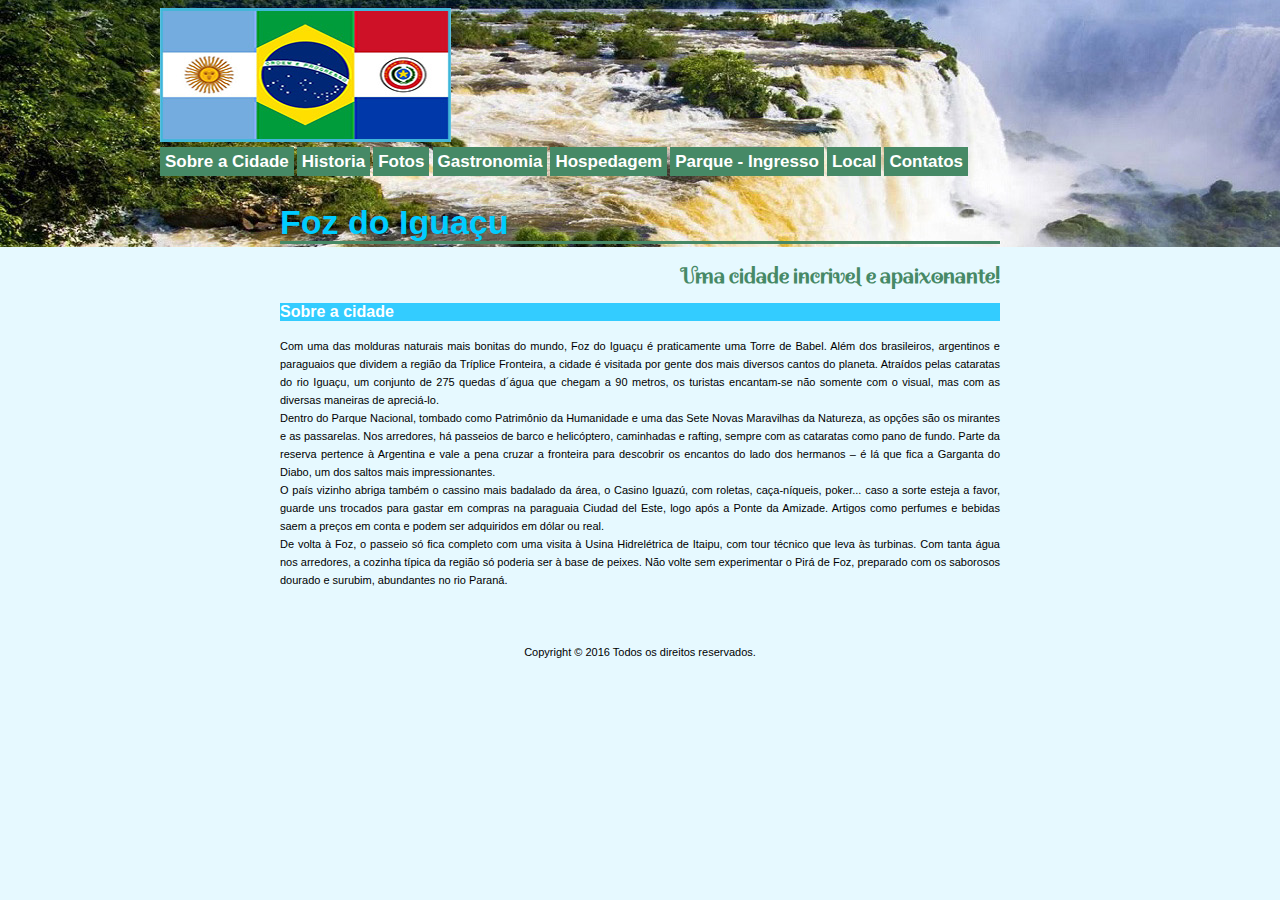
<file: index.html>
﻿<!DOCTYPE html PUBLIC "-//W3C//DTD XHTML 1.0 Strict//EN" "http://www.w3.org/TR/xhtml1/DTD/xhtml1-strict.dtd">
<html xmlns="http://www.w3.org/1999/xhtml">
<head>
<link rel="stylesheet" type="text/css" href="estilo_foz.css">
<meta http-equiv="Content-Type" content="text/html; charset=utf-8" />
<title>Foz do Iguaçu</title></head>

<body>
	<div id="estrutura">
		<header>
			<nav class="menu">
				<a href="index.html" target="_self">Sobre a Cidade</a> 
				<a href=" Historia.html" target="_self">Historia</a> 
				<a href="Fotos.html" target="_self">Fotos</a>
				<a href="Gastronomia.html" target="_self">Gastronomia</a>
				<a href="Hospedagem.html" target="_self">Hospedagem</a>
				<a href="ParqueIngressos.html" target="_self">Parque - Ingresso</a>
				<a href="Localizacao.html" target="_self">Local</a>
				<a href="Contatos.html" target="_self">Contatos</a>
			</nav>
		</header>

		<section class="inicio">
			<h1>Foz do Iguaçu</h1>
			<h2>Uma cidade incrivel e apaixonante!</h2>
			<h3>Sobre a cidade</h3>
			<p>Com uma das molduras naturais mais bonitas do mundo, Foz do Iguaçu é praticamente uma Torre de Babel. Além dos brasileiros, argentinos e paraguaios que dividem a região da Tríplice Fronteira, a cidade é visitada por gente dos mais diversos cantos do planeta. Atraídos pelas cataratas do rio Iguaçu, um conjunto de 275 quedas d´água que chegam a 90 metros, os turistas encantam-se não somente com o visual, mas com as diversas maneiras de apreciá-lo.</p>
			<p>Dentro do Parque Nacional, tombado como Patrimônio da Humanidade e uma das Sete Novas Maravilhas da Natureza, as opções são os mirantes e as passarelas. Nos arredores, há passeios de barco e helicóptero, caminhadas e rafting, sempre com as cataratas como pano de fundo. Parte da reserva pertence à Argentina e vale a pena cruzar a fronteira para descobrir os encantos do lado dos hermanos – é lá que fica a Garganta do Diabo, um dos saltos mais impressionantes.</p>
			<p>O país vizinho abriga também o cassino mais badalado da área, o Casino Iguazú, com roletas, caça-níqueis, poker... caso a sorte esteja a favor, guarde uns trocados para gastar em compras na paraguaia Ciudad del Este, logo após a Ponte da Amizade. Artigos como perfumes e bebidas saem a preços em conta e podem ser adquiridos em dólar ou real. </p>
			<p>De volta à Foz, o passeio só fica completo com uma visita à Usina Hidrelétrica de Itaipu, com tour técnico que leva às turbinas. Com tanta água nos arredores, a cozinha típica da região só poderia ser à base de peixes. Não volte sem experimentar o Pirá de Foz, preparado com os saborosos dourado e surubim, abundantes no rio Paraná.</p>
			<p>&nbsp;</p>
		</section>		

		<footer style="color: #000"><br> &nbsp <br>
			Copyright &copy; 2016 Todos os direitos reservados.
		</footer>
	</div>
</body>
</html>
</file>
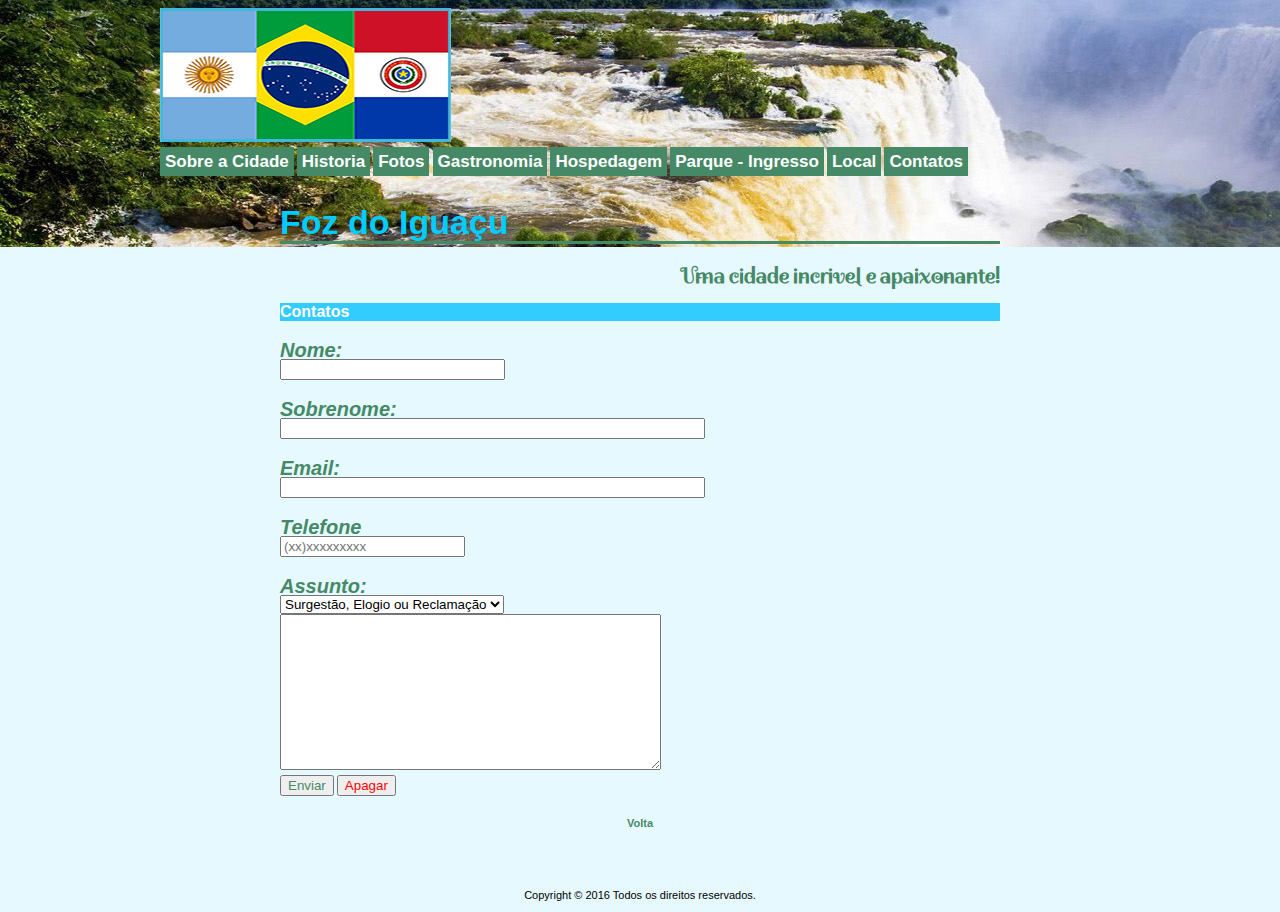
<file: Contatos.html>
<!DOCTYPE html PUBLIC "-//W3C//DTD XHTML 1.0 Strict//EN" "http://www.w3.org/TR/xhtml1/DTD/xhtml1-strict.dtd">
<html xmlns="http://www.w3.org/1999/xhtml">
<head>
<link rel="stylesheet" type="text/css" href="estilo_foz.css">
<meta http-equiv="Content-Type" content="text/html; charset=utf-8" />
<title>Contatos</title>
	
</head>
<body>

	<div id="estrutura">
		<header>
			<nav class="menu">
				<a href="index.html" target="_self">Sobre a Cidade</a> 
				<a href=" Historia.html" target="_self">Historia</a> 
				<a href="Fotos.html" target="_self">Fotos</a>
				<a href="Gastronomia.html" target="_self">Gastronomia</a>
				<a href="Hospedagem.html" target="_self">Hospedagem</a>
				<a href="ParqueIngressos.html" target="_self">Parque - Ingresso</a>
				<a href="Localizacao.html" target="_self">Local</a>
				<a href="Contatos.html" target="_self">Contatos</a>
			</nav>
		</header>
		<section class="contato">
		<h1>Foz do Iguaçu</h1>
		<h2>Uma cidade incrivel e apaixonante!</h2>
		<h3>Contatos</h3>
		<form action="obrigado.html" method="get">
			<label>Nome:</label>
			<input type="text" maxlength="25" size="25" name="nome">
			<label>Sobrenome:</label>
			<input type="text" maxlength="50" size="50" name="snome">
			<label>Email:</label>
			<input type="text" maxlength="50" size="50" name="Email">
			<label>Telefone</label>
			<input type="Telefone" maxlength="15" size="20" name="ffone" placeholder="(xx)xxxxxxxxx" required>
			<label>Assunto:</label>
			
				<select name="Assunto">
				    <option value="Sur">Surgestão, Elogio ou Reclamação</option>
				    <option value="out">Outros</option>
				    
				</select>
			<br>
			<textarea name="msg" rows="10" cols="45"></textarea>
			
			<p><input type="submit" value="Enviar" style="color: #468966;">
			<input type="reset" value="Apagar" style="color: red;"></p>	
		</section>

		<p>&nbsp;</p>

			<p style="text-align: center;"><a href="index.html" target="_self">Volta</a><p>
			<p>&nbsp;</p>

		<footer style="color: #000"><br> &nbsp <br>
			Copyright &copy; 2016 Todos os direitos reservados.
		</footer>	
	</div>	
</body>
</html>
</file>
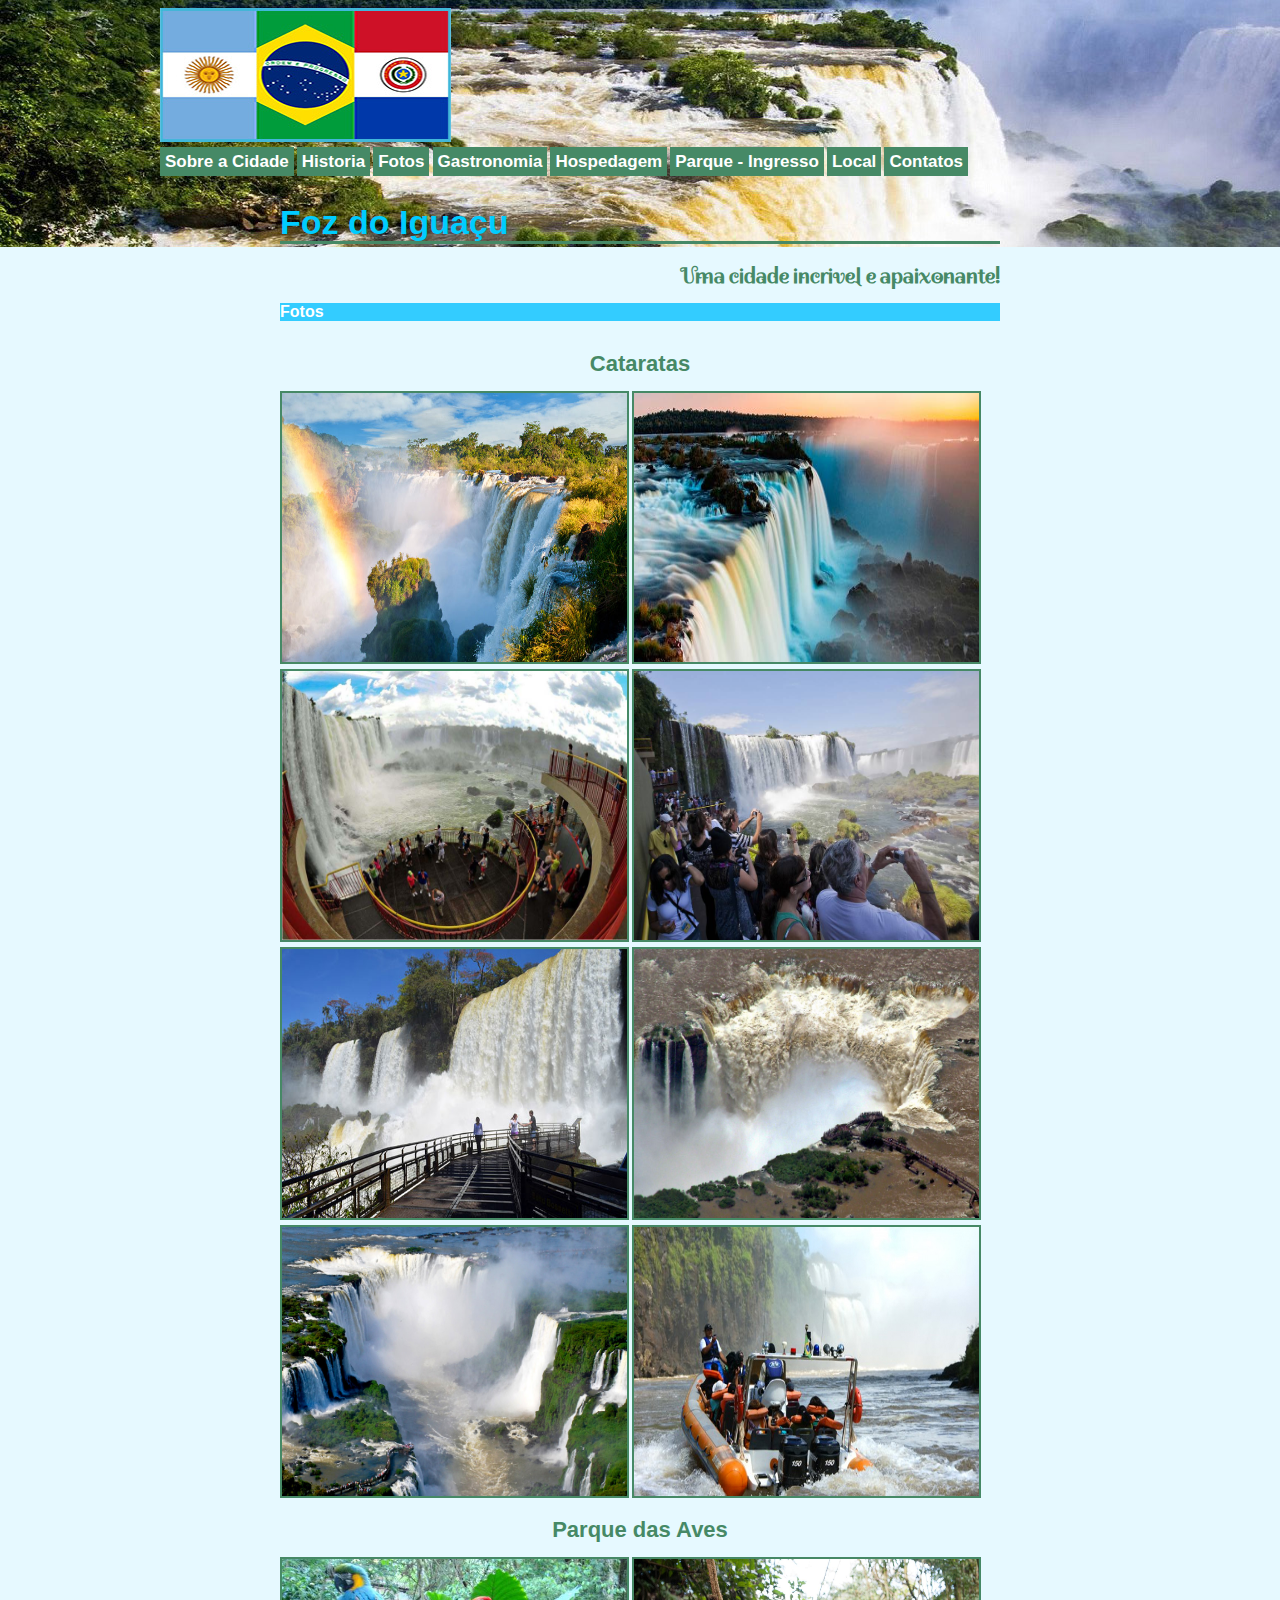
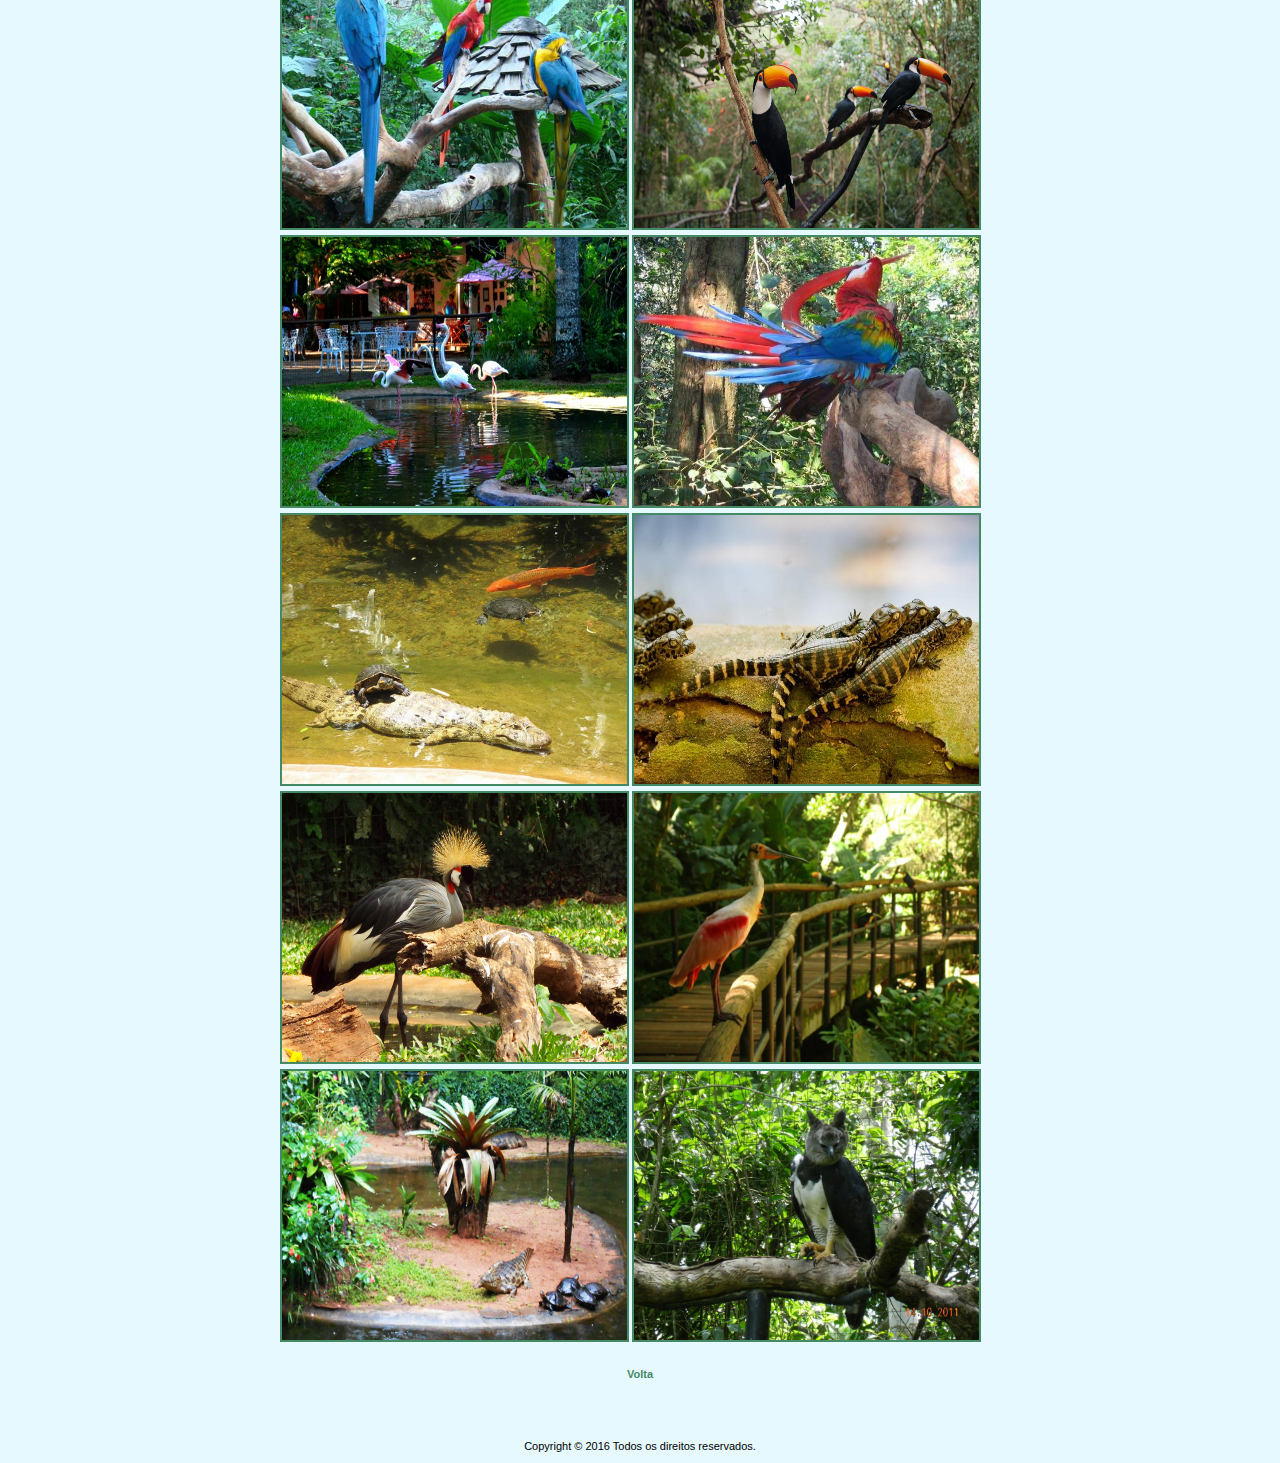
<file: Fotos.html>
<!DOCTYPE html PUBLIC "-//W3C//DTD XHTML 1.0 Strict//EN" "http://www.w3.org/TR/xhtml1/DTD/xhtml1-strict.dtd">
<html xmlns="http://www.w3.org/1999/xhtml">
<head>
<meta http-equiv="Content-Type" content="text/html; charset=utf-8" />
<title>Fotos</title>
</head>
<link rel="stylesheet" type="text/css" href="estilo_foz.css">

<body>

	<div id="estrutura">
		<header>
			<nav class="menu">
				<a href="index.html" target="_self">Sobre a Cidade</a> 
				<a href=" Historia.html" target="_self">Historia</a> 
				<a href="Fotos.html" target="_self">Fotos</a>
				<a href="Gastronomia.html" target="_self">Gastronomia</a>
				<a href="Hospedagem.html" target="_self">Hospedagem</a>
				<a href="ParqueIngressos.html" target="_self">Parque - Ingresso</a>
				<a href="Localizacao.html" target="_self">Local</a>
				<a href="Contatos.html" target="_self">Contatos</a>
			</nav>
		</header>

		<section class="fotos">

			<h1>Foz do Iguaçu</h1>
			<h2>Uma cidade incrivel e apaixonante!</h2>
			<h3>Fotos</h3>
			<p>&nbsp;</p>

			<p style="text-align: center; font-size: 22px;"><a href="http://www.cataratasdoiguacu.com.br/" target="_blank">Cataratas</a></p>
			<br>
			<img src="Fotos/foz.jpg" alt="cachoeira" /> 
			<img src="Fotos/foz2.jpg" alt="cachoeira" /> 
			<img src="Fotos/foz3.jpg" alt="cachoeira" /> 
			<img src="Fotos/foz4.jpeg" alt="cachoeira" /> 
			<img src="Fotos/foz5.jpg" alt="cachoeira" /> 
			<img src="Fotos/foz6.jpg" alt="cachoeira" /> 
			<img src="Fotos/foz7.jpg" alt="cachoeira" /> 
			<img src="Fotos/foz8.jpg" alt="cachoeira" /> 
			</p>

			<p>&nbsp;</p>
			<p style="text-align: center; font-size: 22px;"><a href="http://www.parquedasaves.com.br/pt.html" target="_blank">Parque das Aves</a></p>
			<br>
			<img src="Fotos/parquedasaves.jpg" alt="Animais" />
			<img src="Fotos/parquedasaves2.jpg" alt="Animais" />
			<img src="Fotos/parquedasaves3.jpg" alt="Animais" />
			<img src="Fotos/parquedasaves4.jpg" alt="Animais" />
			<img src="Fotos/parquedasaves5.jpg" alt="Animais" />
			<img src="Fotos/parquedasaves6.jpg" alt="Animais" />
			<img src="Fotos/parquedasaves7.jpg" alt="Animais" />
			<img src="Fotos/parquedasaves8.jpg" alt="Animais" />
			<img src="Fotos/parquedasaves9.jpg" alt="Animais" />
			<img src="Fotos/parquedasaves10.jpg" alt="Animais" />

			<p>&nbsp;</p>

				<p style="text-align: center;"><a href="index.html" target="_self">Volta</a><p>
				<p>&nbsp;</p>
		</section>

		<footer style="color: #000"><br> &nbsp <br>
			Copyright &copy; 2016 Todos os direitos reservados.
			</footer>	
	</div>
</body>
</html>
</file>
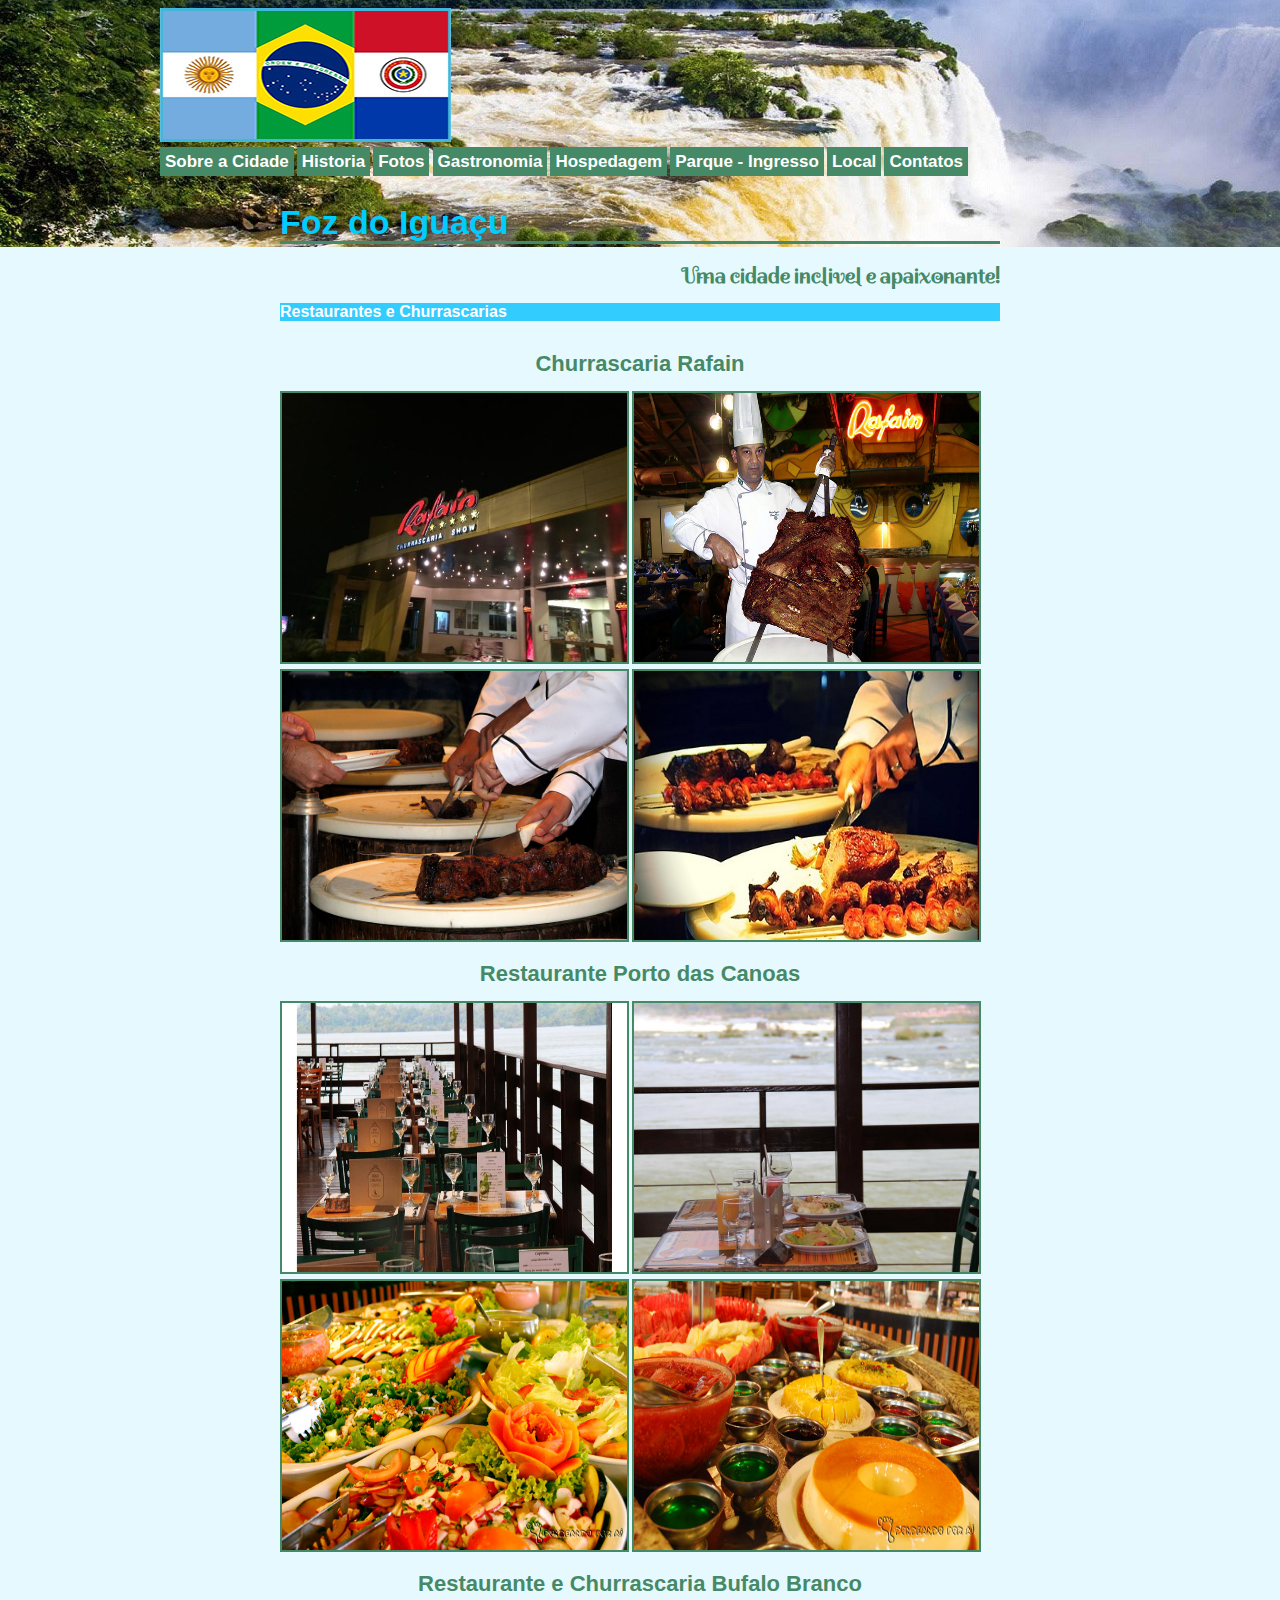
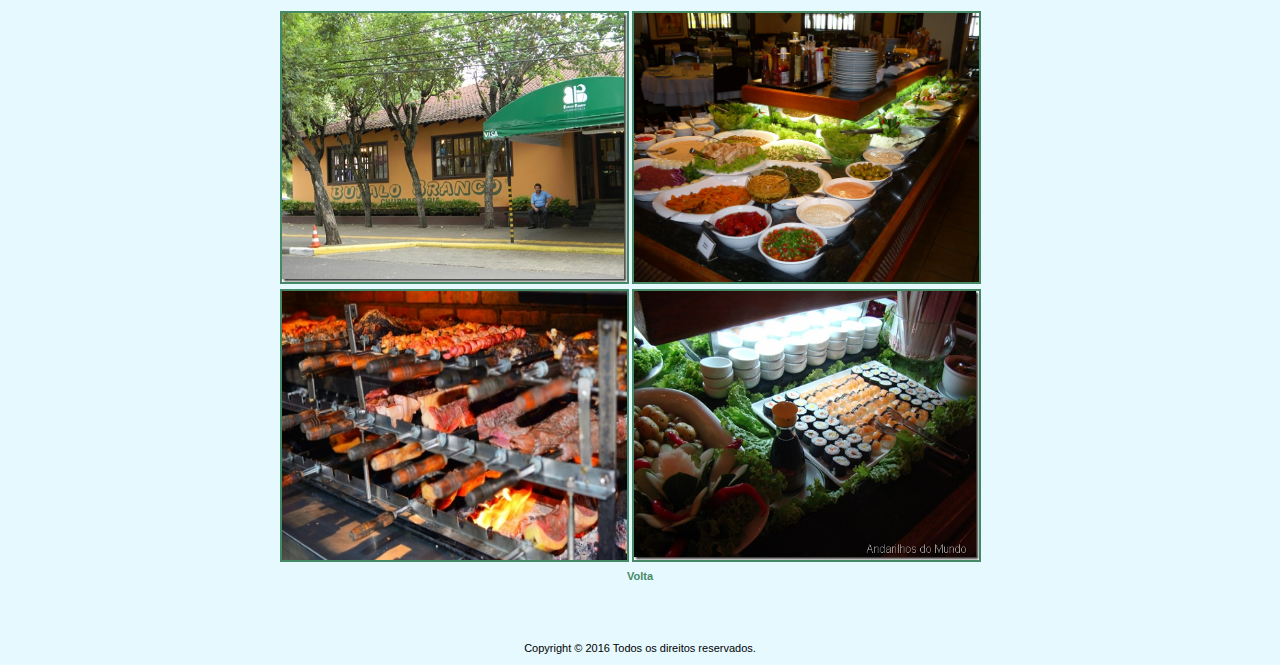
<file: Gastronomia.html>
<!DOCTYPE html PUBLIC "-//W3C//DTD XHTML 1.0 Strict//EN" "http://www.w3.org/TR/xhtml1/DTD/xhtml1-strict.dtd">
<html xmlns="http://www.w3.org/1999/xhtml">
<head>
<meta http-equiv="Content-Type" content="text/html; charset=utf-8" />
<title>Gastronomia</title>
</head>
<link rel="stylesheet" type="text/css" href="estilo_foz.css">

<body>

	<div id="estrutura">
		<header>
			<nav class="menu">
				<a href="index.html" target="_self">Sobre a Cidade</a> 
				<a href=" Historia.html" target="_self">Historia</a> 
				<a href="Fotos.html" target="_self">Fotos</a>
				<a href="Gastronomia.html" target="_self">Gastronomia</a>
				<a href="Hospedagem.html" target="_self">Hospedagem</a>
				<a href="ParqueIngressos.html" target="_self">Parque - Ingresso</a>
				<a href="Localizacao.html" target="_self">Local</a>
				<a href="Contatos.html" target="_self">Contatos</a>
			</nav>
		</header>

		<section class="gastronomia">
			<h1>Foz do Iguaçu</h1>
			<h2>Uma cidade inclivel e apaixonante!</h2>
			<h3>Restaurantes e Churrascarias</h3>
			<p>&nbsp;</p>

			<p style="text-align: center; font-size: 22px;"><a href="http://www.rafainchurrascaria.com.br" target="_blank">Churrascaria Rafain</a></p>
			<br>
			<img src="Restaurantes/rafain/rafain-churrascaria-4.jpg" alt="rafain" />
			<img src="Restaurantes/rafain/rafain-churrascaria-2.jpg" alt="rafain" />
			<img src="Restaurantes/rafain/rafain-churrascaria.jpg" alt="rafain" /> 
			<img src="Restaurantes/rafain/rafain-churrascaria-3.jpg" alt="rafain" />

			<p>&nbsp;</p>

			<p style="text-align: center; font-size: 22px;"><a href="https://www.cataratasdoiguacu.com.br/cataratas-do-iguacu-sa/estrutura-do-parque/restaurante-porto-canoas" target="_blank">Restaurante Porto das Canoas</a></p>
			<br>
			<img src="Restaurantes/portodascanoas/Mesas-Porto-das-Canoas.jpg" alt="Porto" />
			<img src="Restaurantes/portodascanoas/Pratos-Porto-das-Canoas.jpg" alt="Porto" />
			<img src="Restaurantes/portodascanoas/Saladas-Porto-das-Canoas.jpg" alt="Porto" />
			<img src="Restaurantes/portodascanoas/Sobremesas-Porto-das-Canoas.jpg" alt="Porto" />

			<p>&nbsp;</p>

			<p style="text-align: center; font-size: 22px;"><a href="http://bufalobranco.com.br/" target="blank">Restaurante e Churrascaria Bufalo Branco</a></p>
			<br>
			<img src="Restaurantes/bufalobranco/bufalobranco2.jpg" alt="Bufalo" />
			<img src="Restaurantes/bufalobranco/bufalobranco4.jpg" alt="Bufalo" />
			<img src="Restaurantes/bufalobranco/bufalobranco5.jpg" alt="Bufalo" />
			<img src="Restaurantes/bufalobranco/bufalobranco3.jpg" alt="Bufalo" />

		</section>

		<p style="text-align: center;"><a href="index.html" target="_self">Volta</a></p>
		<p>&nbsp;</p>

		<footer style="color: #000"><br> &nbsp <br>
			Copyright &copy; 2016 Todos os direitos reservados.
		</footer>
	</div>
</body>
</html>
</file>
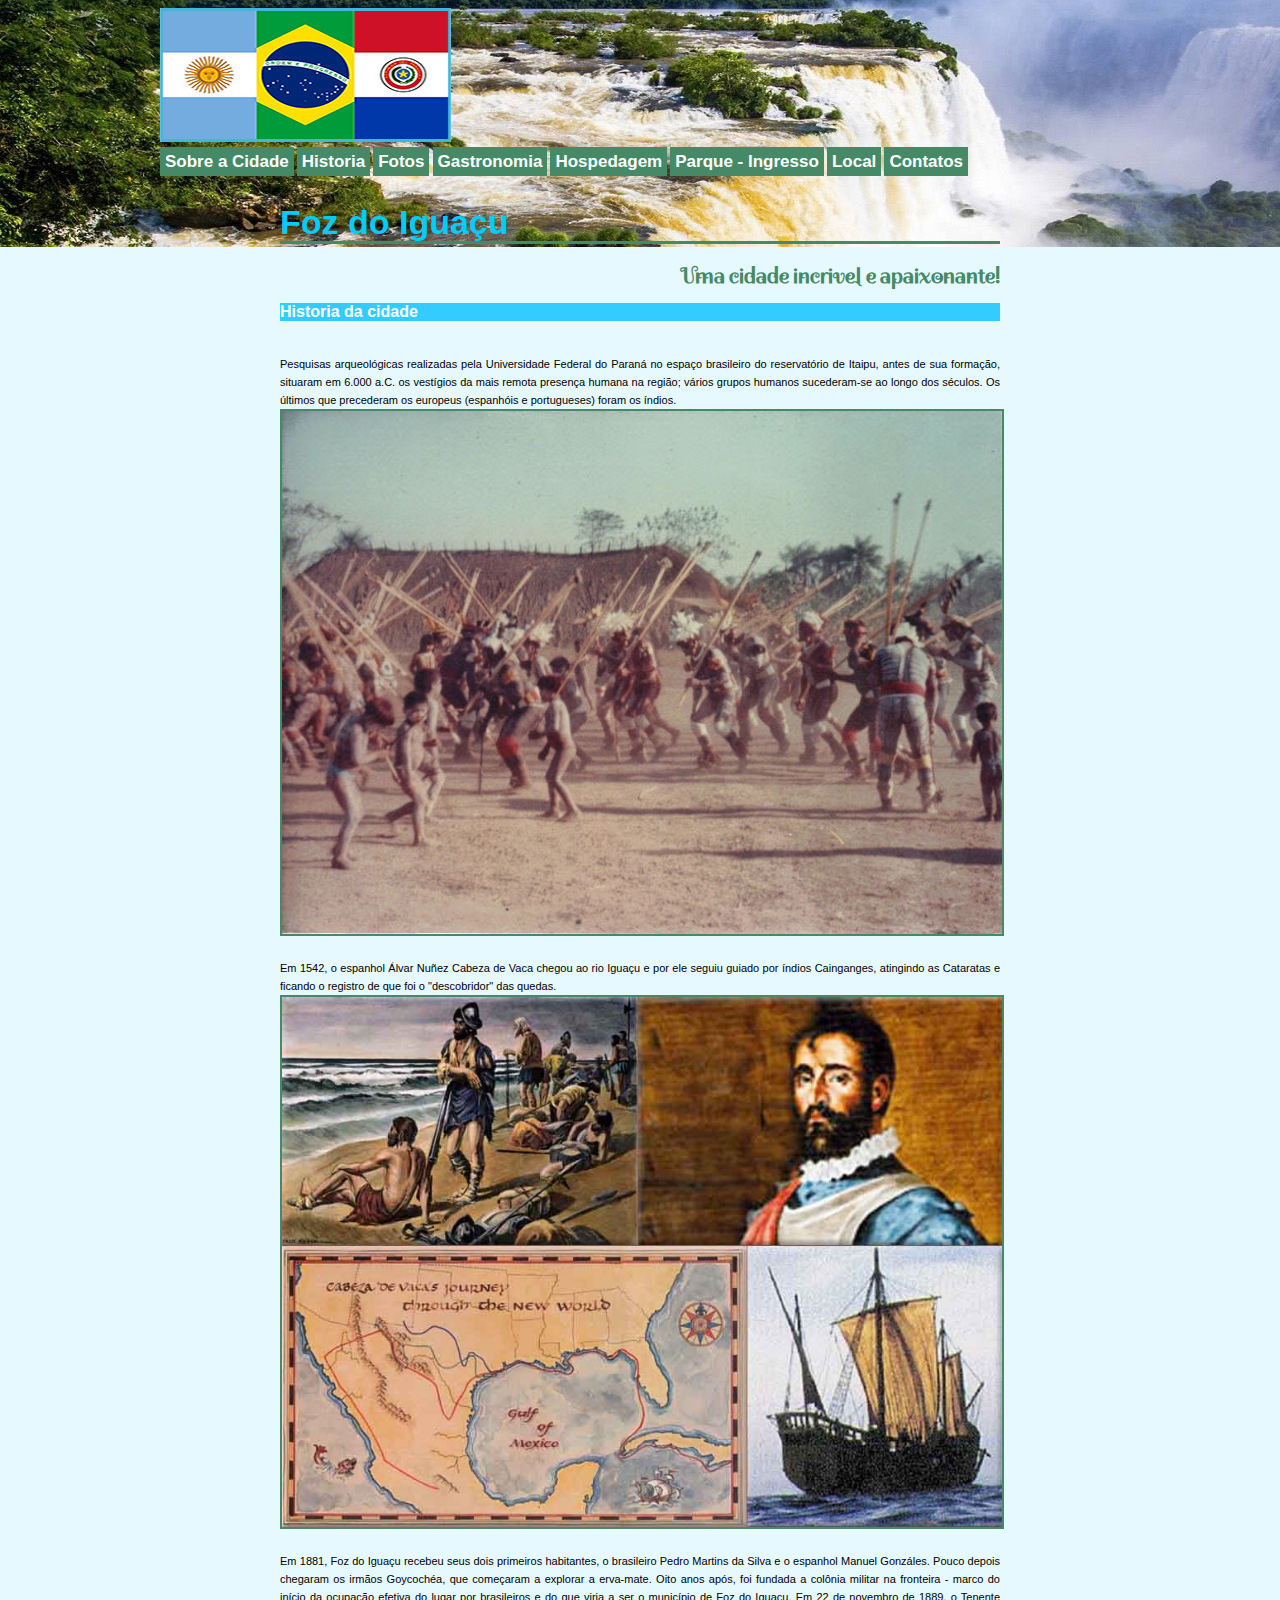
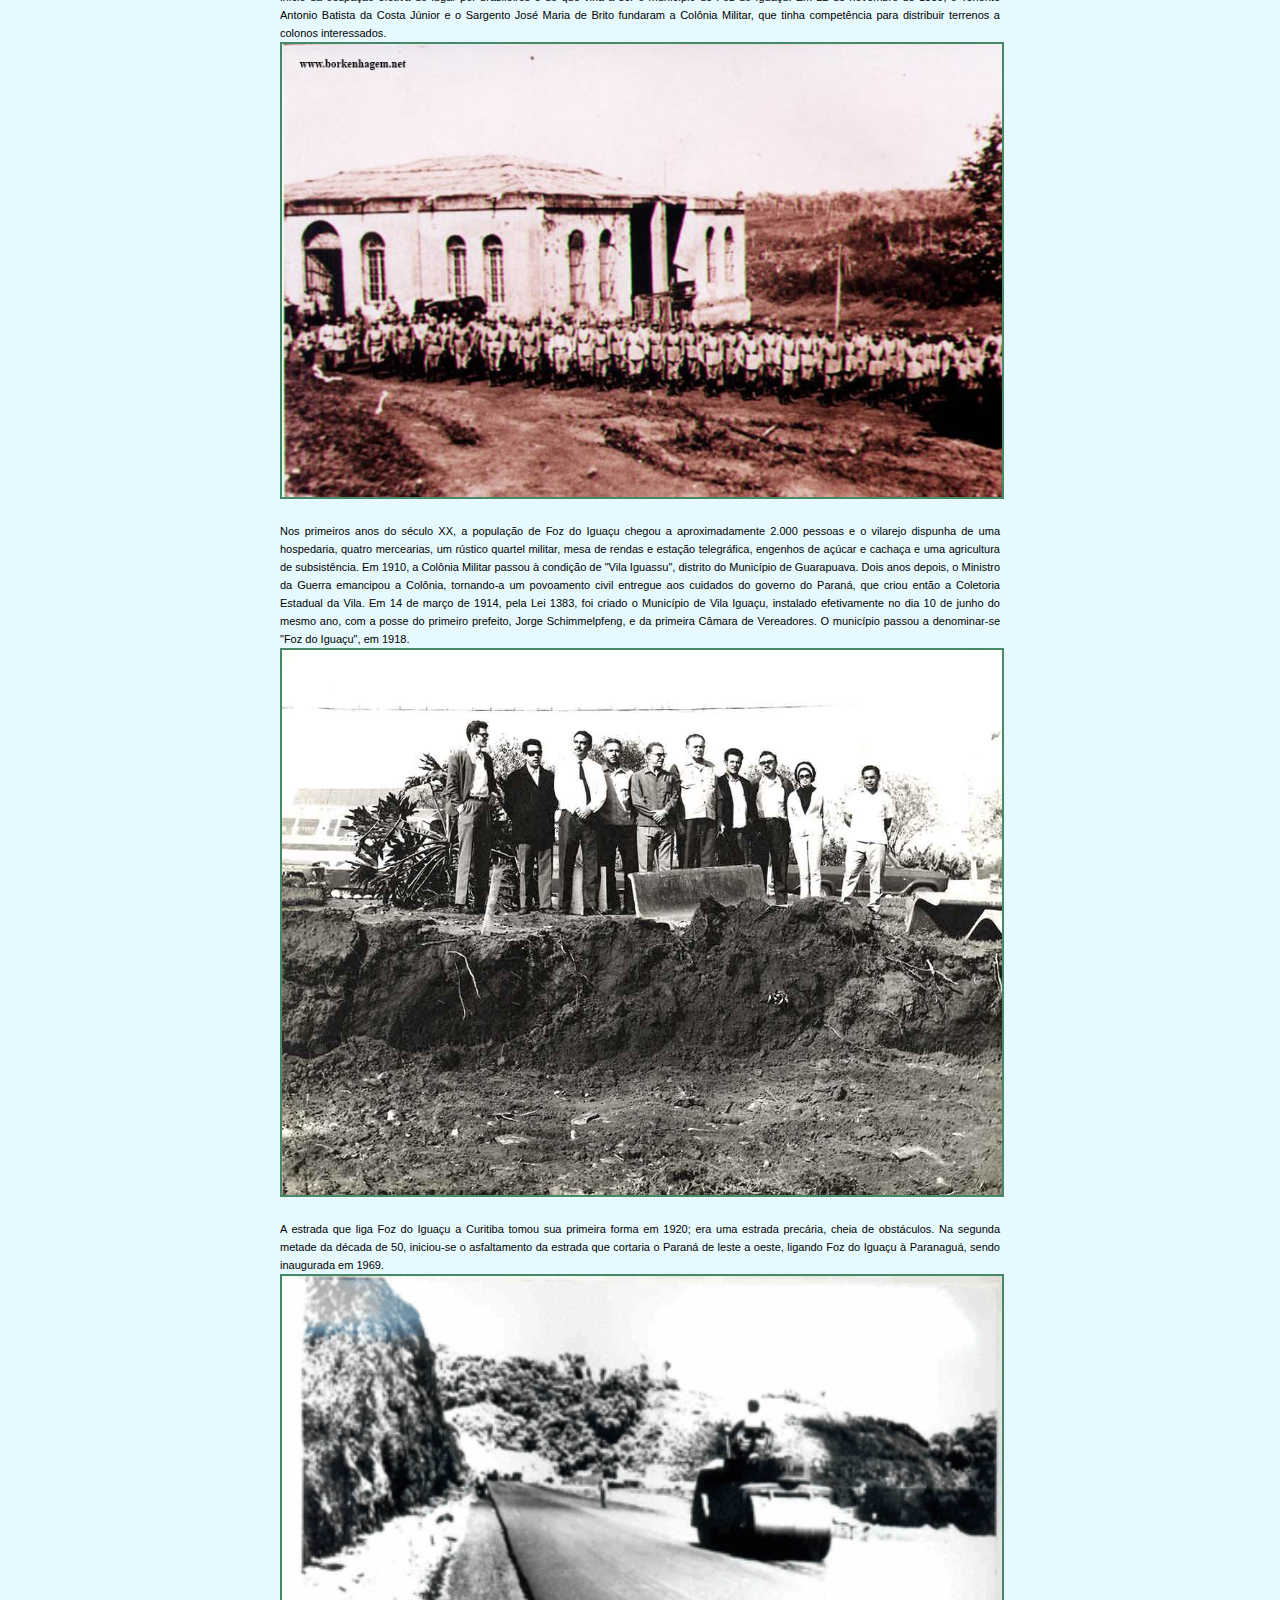
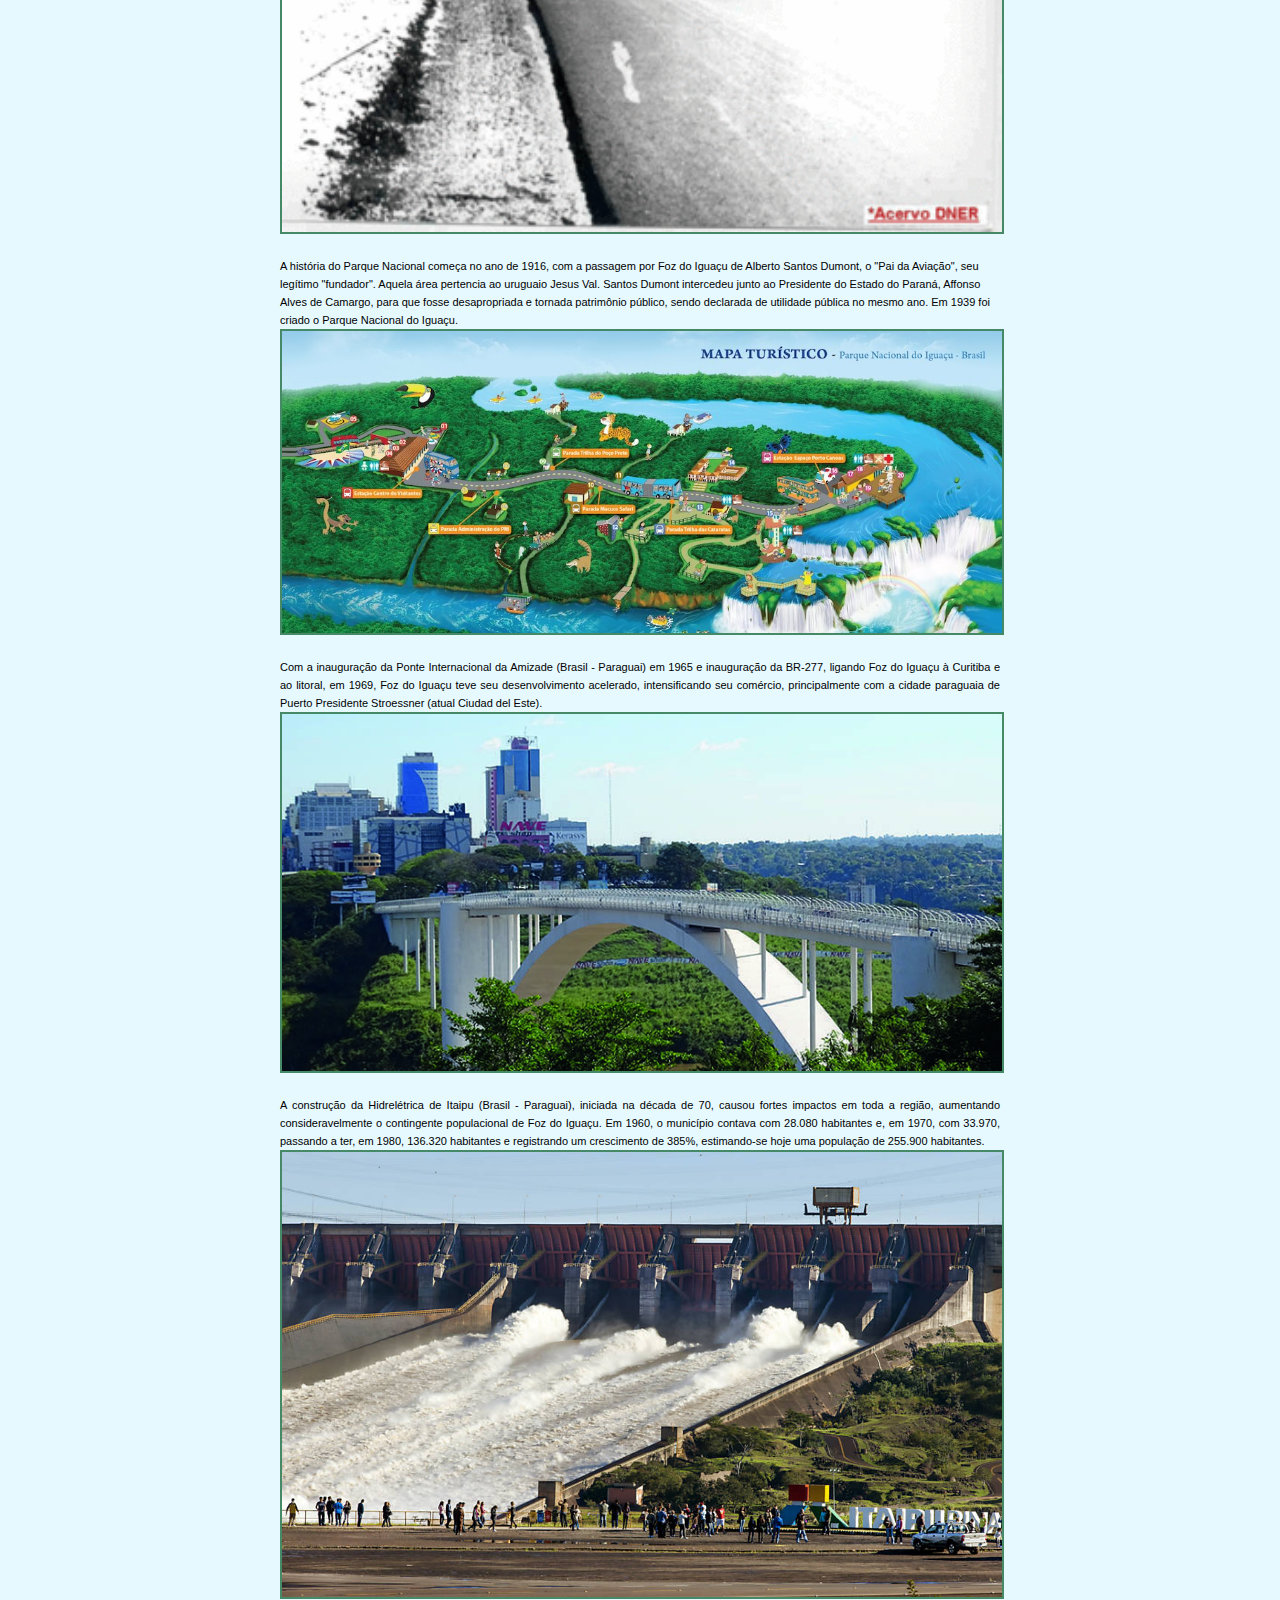
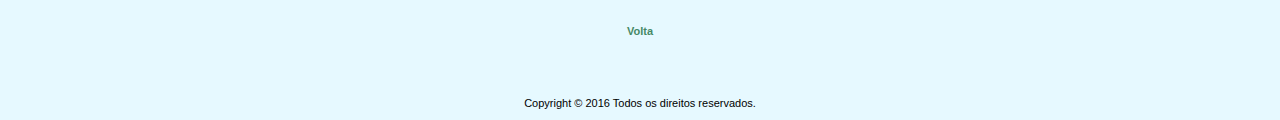
<file: Historia.html>
<!DOCTYPE html PUBLIC "-//W3C//DTD XHTML 1.0 Strict//EN" "http://www.w3.org/TR/xhtml1/DTD/xhtml1-strict.dtd">
<html xmlns="http://www.w3.org/1999/xhtml">
<head>
<link rel="stylesheet" type="text/css" href="estilo_foz.css">
<meta http-equiv="Content-Type" content="text/html; charset=utf-8" />
<title>Historia</title>
</head>

<body>

	<div id="estrutura">
		<header>
			<nav class="menu">
				<a href="index.html" target="_self">Sobre a Cidade</a> 
				<a href=" Historia.html" target="_self">Historia</a> 
				<a href="Fotos.html" target="_self">Fotos</a>
				<a href="Gastronomia.html" target="_self">Gastronomia</a>
				<a href="Hospedagem.html" target="_self">Hospedagem</a>
				<a href="ParqueIngressos.html" target="_self">Parque - Ingresso</a>
				<a href="Localizacao.html" target="_self">Local</a>
				<a href="Contatos.html" target="_self">Contatos</a>
			</nav>
		</header>

		<section class="historia">

			<h1>Foz do Iguaçu</h1>
			<h2>Uma cidade incrivel e apaixonante!</h2>
			<h3>Historia da cidade</h3>

			<p>&nbsp;</p>
			<p >Pesquisas arqueológicas realizadas pela Universidade Federal do Paraná no espaço brasileiro do reservatório de Itaipu, antes de sua formação, situaram em 6.000 a.C. os vestígios da mais remota presença humana na região; vários grupos humanos sucederam-se ao longo dos séculos. Os últimos que precederam os europeus (espanhóis e portugueses) foram os índios.</p>
			<div><img src="Historia/indios.jpg" alt="Indios" /></div>
			<p>&nbsp;</p>

			<p>Em 1542, o espanhol Álvar Nuñez Cabeza de Vaca chegou ao rio Iguaçu e por ele seguiu guiado por índios Cainganges, atingindo as Cataratas e ficando o registro de que foi o "descobridor" das quedas.</p>
			<div><img src="Historia/alvarnunezcabeza.jpg"  alt="Álvar Nuñez Cabeza de Vaca" /></div>
			<p>&nbsp;</p>

			<p>Em 1881, Foz do Iguaçu recebeu seus dois primeiros habitantes, o brasileiro Pedro Martins da Silva e o espanhol Manuel Gonzáles. Pouco depois chegaram os irmãos Goycochéa, que começaram a explorar a erva-mate. Oito anos após, foi fundada a colônia militar na fronteira - marco do início da ocupação efetiva do lugar por brasileiros e do que viria a ser o município de Foz do Iguaçu.
			Em 22 de novembro de 1889, o Tenente Antonio Batista da Costa Júnior e o Sargento José Maria de Brito fundaram a Colônia Militar, que tinha competência para distribuir terrenos a colonos interessados.</p>
			<div><img src="Historia/coloniamilitarfoziguacu.jpg"  alt="Colonia militar" /></div>
			<p>&nbsp;</p>

			<p>Nos primeiros anos do século XX, a população de Foz do Iguaçu chegou a aproximadamente 2.000 pessoas e o vilarejo dispunha de uma hospedaria, quatro mercearias, um rústico quartel militar, mesa de rendas e estação telegráfica, engenhos de açúcar e cachaça e uma agricultura de subsistência.
			Em 1910, a Colônia Militar passou à condição de "Vila Iguassu", distrito do Município de Guarapuava. Dois anos depois, o Ministro da Guerra emancipou a Colônia, tornando-a um povoamento civil entregue aos cuidados do governo do Paraná, que criou então a Coletoria Estadual da Vila.
			Em 14 de março de 1914, pela Lei 1383, foi criado o Município de Vila Iguaçu, instalado efetivamente no dia 10 de junho do mesmo ano, com a posse do primeiro prefeito, Jorge Schimmelpfeng, e da primeira Câmara de Vereadores. O município passou a denominar-se "Foz do Iguaçu", em 1918.</p>
			<div><img src="Historia/prefeitura.jpg" alt="prefeito e comitiva" /></div>
			<p>&nbsp;</p>

			<p>A estrada que liga Foz do Iguaçu a Curitiba tomou sua primeira forma em 1920; era uma estrada precária, cheia de obstáculos. Na segunda metade da década de 50, iniciou-se o asfaltamento da estrada que cortaria o Paraná de leste a oeste, ligando Foz do Iguaçu à Paranaguá, sendo inaugurada em 1969.</p>
			<div><img src="Historia/bbr277.gif" alt="BR-277"/></div>
			<p>&nbsp;</p>

			<p">A história do Parque Nacional começa no ano de 1916, com a passagem por Foz do Iguaçu de Alberto Santos Dumont, o "Pai da Aviação", seu legítimo "fundador". Aquela área pertencia ao uruguaio Jesus Val. Santos Dumont intercedeu junto ao Presidente do Estado do Paraná, Affonso Alves de Camargo, para que fosse desapropriada e tornada patrimônio público, sendo declarada de utilidade pública no mesmo ano. Em 1939 foi criado o Parque Nacional do Iguaçu.</p>
			<div><img src="Historia/parquenacional.jpg" alt="Parque Nacional" /></div>
			<p>&nbsp;</p>

			<p>Com a inauguração da Ponte Internacional da Amizade (Brasil - Paraguai) em 1965 e inauguração da BR-277, ligando Foz do Iguaçu à Curitiba e ao litoral, em 1969, Foz do Iguaçu teve seu desenvolvimento acelerado, intensificando seu comércio, principalmente com a cidade paraguaia de Puerto Presidente Stroessner (atual Ciudad del Este).</p>
			<div><img src="Historia/pontedaamizade.jpg" alt="Ponte da amizade" /></div>
			<p>&nbsp;</p>

			<p>A construção da Hidrelétrica de Itaipu (Brasil - Paraguai), iniciada na década de 70, causou fortes impactos em toda a região, aumentando consideravelmente o contingente populacional de Foz do Iguaçu. Em 1960, o município contava com 28.080 habitantes e, em 1970, com 33.970, passando a ter, em 1980, 136.320 habitantes e registrando um crescimento de 385%, estimando-se hoje uma população de 255.900 habitantes.</p>
			<div><img src="Historia/hidreletrica.jpeg" alt="Hidrelétrica Itaipu" /></div>
		</section>

		<p>&nbsp;</p>

			<p style="text-align: center;"><a href="index.html" target="_self">Volta</a></p>
			<p>&nbsp;</p>

			<footer style="color: #000"><br> &nbsp <br>
				Copyright &copy; 2016 Todos os direitos reservados.
			</footer>

	</div>

</body>
</html>
</file>
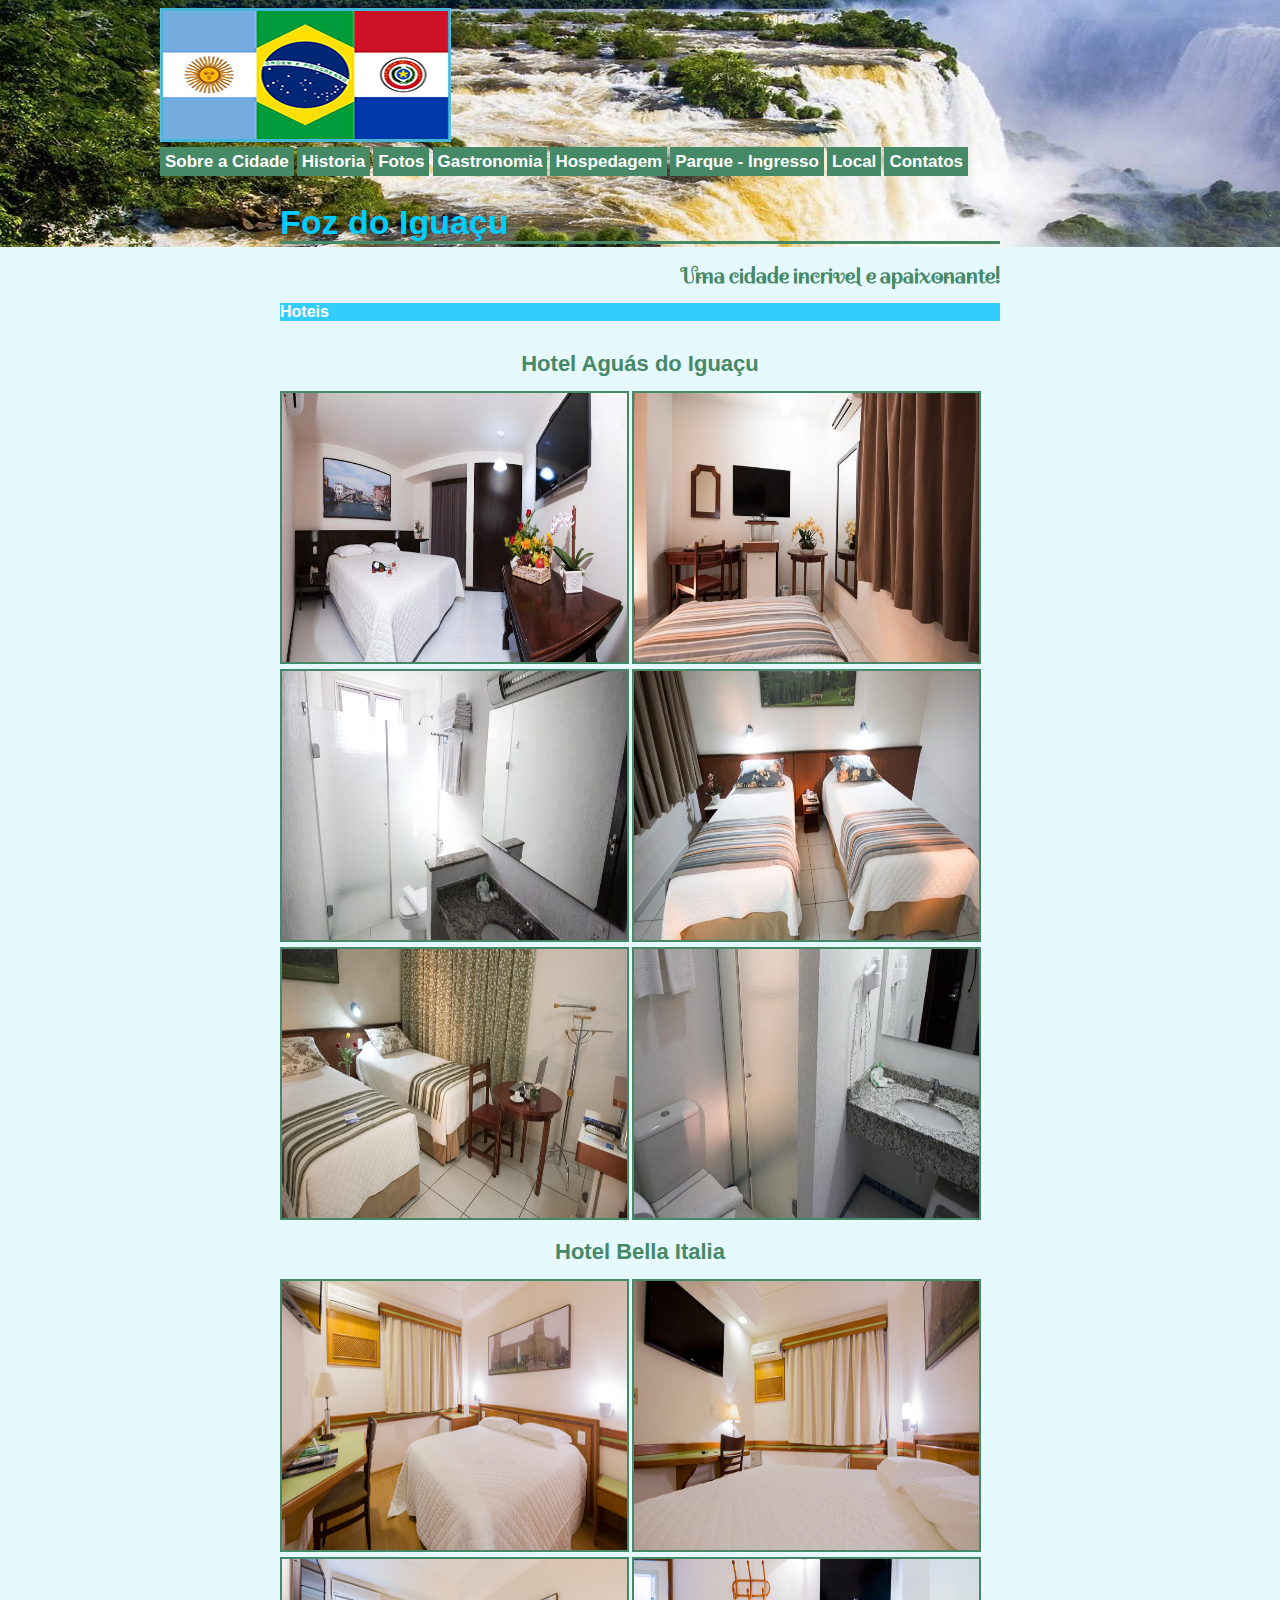
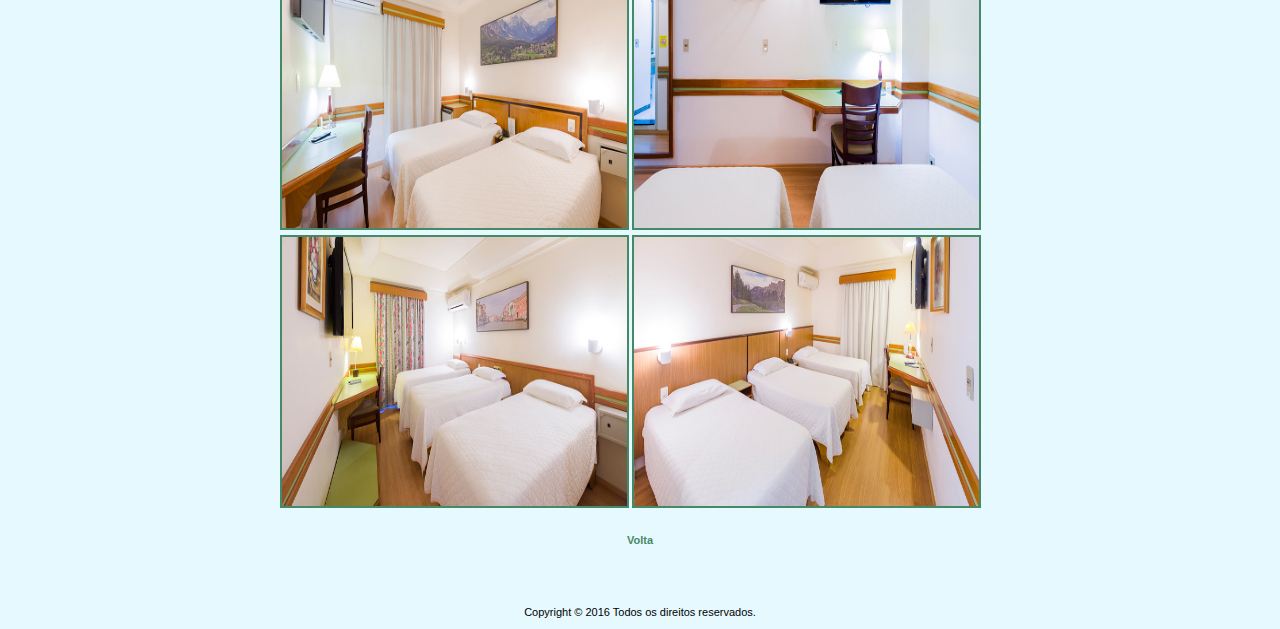
<file: Hospedagem.html>
<!DOCTYPE html PUBLIC "-//W3C//DTD XHTML 1.0 Strict//EN" "http://www.w3.org/TR/xhtml1/DTD/xhtml1-strict.dtd">
<html xmlns="http://www.w3.org/1999/xhtml">
<head>
<meta http-equiv="Content-Type" content="text/html; charset=utf-8" />
<title>Hospedagem</title>
</head>
<link rel="stylesheet" type="text/css" href="estilo_foz.css">

<body>

	<div id="estrutura">
		<header>
			<nav class="menu">
				<a href="index.html" target="_self">Sobre a Cidade</a> 
				<a href=" Historia.html" target="_self">Historia</a> 
				<a href="Fotos.html" target="_self">Fotos</a>
				<a href="Gastronomia.html" target="_self">Gastronomia</a>
				<a href="Hospedagem.html" target="_self">Hospedagem</a>
				<a href="ParqueIngressos.html" target="_self">Parque - Ingresso</a>
				<a href="Localizacao.html" target="_self">Local</a>
				<a href="Contatos.html" target="_self">Contatos</a>
			</nav>
		</header>

		<section class="hospedagem">
			<h1>Foz do Iguaçu</h1>
			<h2>Uma cidade incrivel e apaixonante!</h2>
			<h3>Hoteis</h3>

			<p>&nbsp;</p>
			<p style="text-align: center; font-size: 22px;"><a href="http://www.aguasdoiguacuhotel.com.br/" target="_blank">Hotel Aguás do Iguaçu</a></p>
			<br>
			<img src="Hospedagem/aguasdoiguaçu/hotel-aguas-do-iguacu-1.jpg" width="465" height="389" alt="" /> 
			<img src="Hospedagem/aguasdoiguaçu/hotel-aguas-do-iguacu-2.jpg" width="465" height="389" alt="" /> 
			<img src="Hospedagem/aguasdoiguaçu/hotel-aguas-do-iguacu-3.jpg" width="465" height="389" alt="sala" />
			<img src="Hospedagem/aguasdoiguaçu/hotel-aguas-duplo.jpg" width="465" height="389" alt="" /> 
			<img src="Hospedagem/aguasdoiguaçu/hotel-aguas-duplo2.jpg" width="465" height="389" alt="" /> 
			<img src="Hospedagem/aguasdoiguaçu/hotel-aguas-duplo3.jpg" width="465" height="389" alt="" /> 

			<p>&nbsp;</p>

			<p style="text-align: center; font-size: 22px;"><a href="http://www.hotelbellaitalia.com.br/" target="_blank">Hotel Bella Italia</a></p>
			<br>
				<img src="Hospedagem/bellaitalia/quarto-individual.jpg" width="465" height="389" alt="" /> 
				<img src="Hospedagem/bellaitalia/quarto-individual2.jpg" width="465" height="389" alt="" /> 
				<img src="Hospedagem/bellaitalia/quarto-duplo.jpg" width="465" height="389" alt="" /> 
				<img src="Hospedagem/bellaitalia/quarto-duplo2.jpg" width="465" height="389" alt="" /> 
				<img src="Hospedagem/bellaitalia/quarto-triplo.jpg" width="465" height="389" alt="" /> 
				<img src="Hospedagem/bellaitalia/quarto-triplo2.jpg" width="465" height="389" alt="" />
		</section>
			
			<p>&nbsp;</p>

			<p style="text-align: center;"><a href="index.html" target="_self">Volta</a></p>
			<p>&nbsp;</p>

		<footer style="color: #000"><br> &nbsp <br>
			Copyright &copy; 2016 Todos os direitos reservados.
		</footer>
	</div>
</body>
</html>
</file>
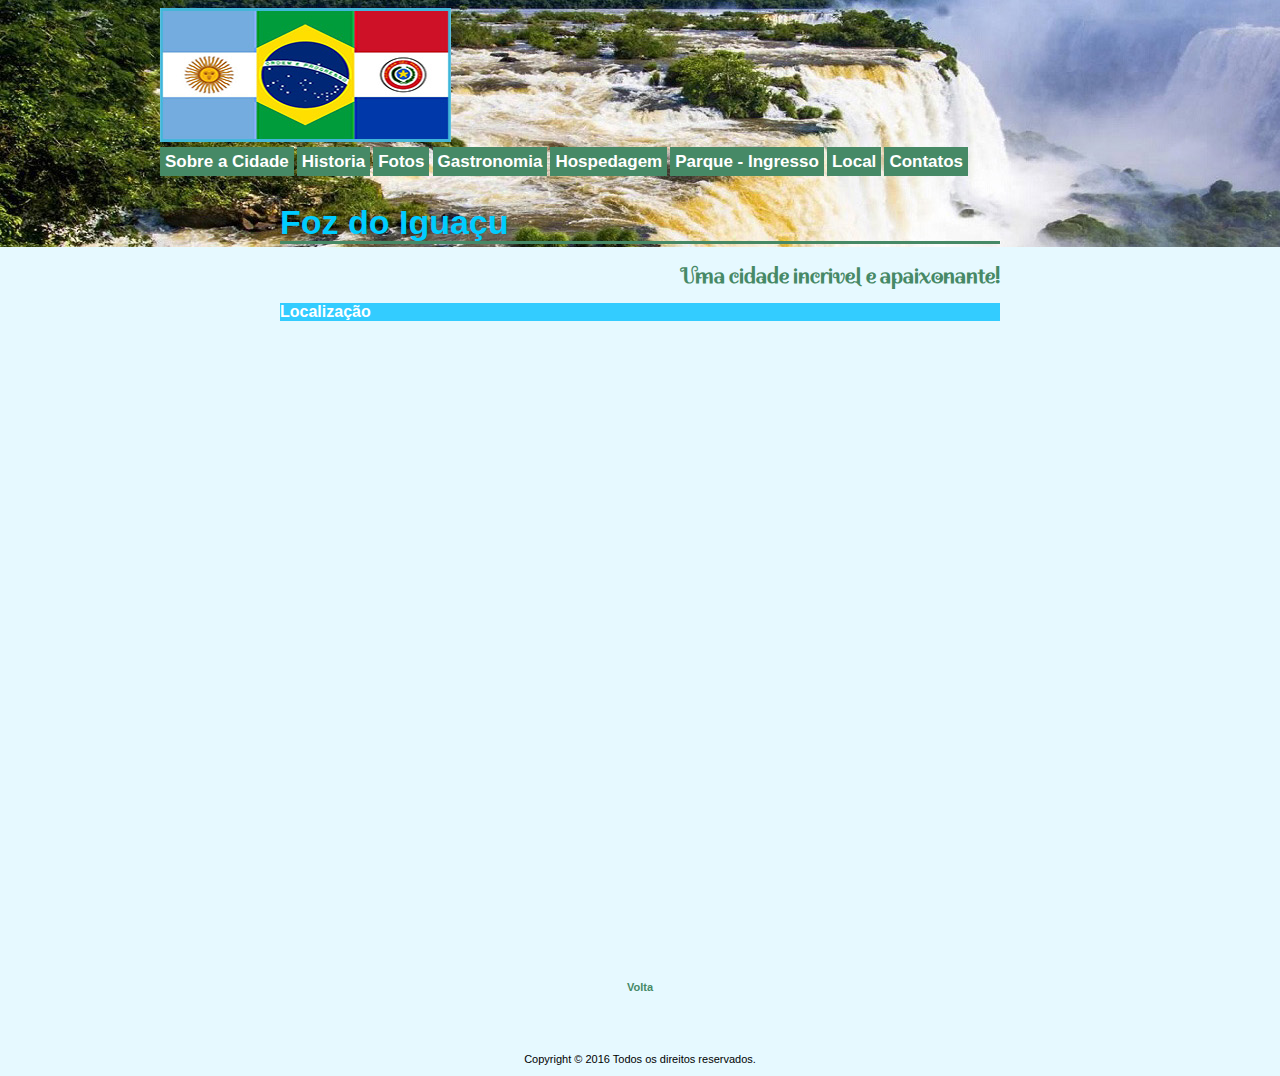
<file: Localizacao.html>
<!DOCTYPE html PUBLIC "-//W3C//DTD XHTML 1.0 Strict//EN" "http://www.w3.org/TR/xhtml1/DTD/xhtml1-strict.dtd">
<html xmlns="http://www.w3.org/1999/xhtml">
<head>
<meta http-equiv="Content-Type" content="text/html; charset=utf-8" />
<title>localização</title>
</head>
<link rel="stylesheet" type="text/css" href="estilo_foz.css">
<body>

	<div id="estrutura">
		<header>
			<nav class="menu">
				<a href="index.html" target="_self">Sobre a Cidade</a> 
				<a href=" Historia.html" target="_self">Historia</a> 
				<a href="Fotos.html" target="_self">Fotos</a>
				<a href="Gastronomia.html" target="_self">Gastronomia</a>
				<a href="Hospedagem.html" target="_self">Hospedagem</a>
				<a href="ParqueIngressos.html" target="_self">Parque - Ingresso</a>
				<a href="Localizacao.html" target="_self">Local</a>
				<a href="Contatos.html" target="_self">Contatos</a>
			</nav>
		</header>
		<section class="local">

			<h1>Foz do Iguaçu</h1>
			<h2>Uma cidade incrivel e apaixonante!</h2>
			<h3>Localização</h3>
			<p>&nbsp;</p>

			<iframe src="https://www.google.com/maps/embed?pb=!1m18!1m12!1m3!1d115220.27264914938!2d-54.617003835607434!3d-25.51726615712127!2m3!1f0!2f0!3f0!3m2!1i1024!2i768!4f13.1!3m3!1m2!1s0x94f690ebae530a43%3A0x21979473b4c4a952!2sFoz+do+Igua%C3%A7u%2C+PR!5e0!3m2!1spt-BR!2sbr!4v1490884913162" width="100%" height="600" frameborder="0" style="border:0" allowfullscreen></iframe>
		</section>

		<p>&nbsp;</p>

			<p style="text-align: center;"><a href="index.html" target="_self">Volta</a><p>
			<p>&nbsp;</p>

		<footer style="color: #000"><br> &nbsp <br>
			Copyright &copy; 2016 Todos os direitos reservados.
			</footer>
	</div>
</body>
</html>
</file>
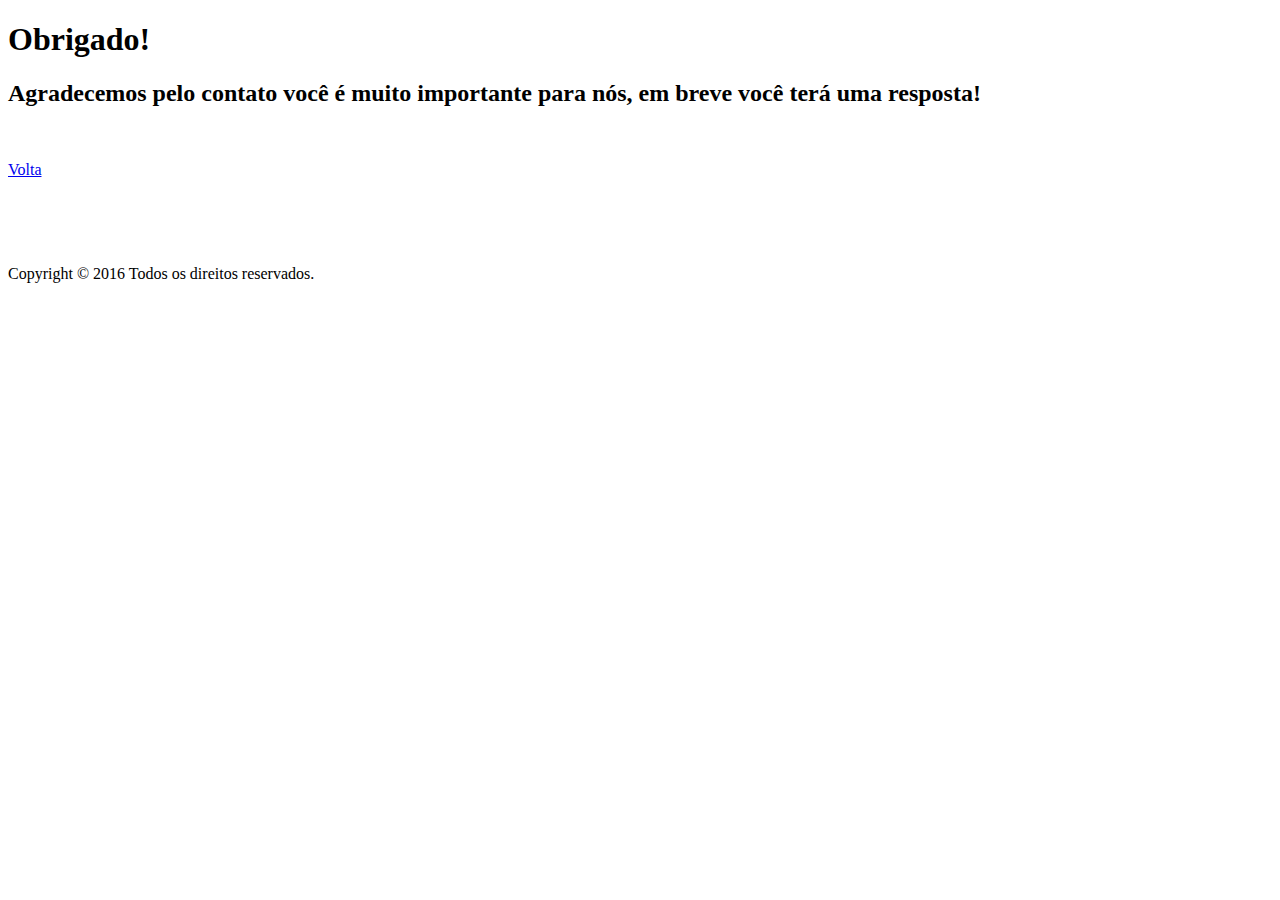
<file: Obrigado.html>
<!DOCTYPE html>
<html>
<head>
	<title>Obrigado</title>
	<meta charset="utf-8">
</head>
<body>
<h1>Obrigado!</h1>
<p><h2>Agradecemos pelo contato você é muito importante para nós, em breve você terá uma resposta!</h2></p>

<p>&nbsp;</p>
<p><a href="index.html" target="_self">Volta</a><p>
<p>&nbsp;</p>

<footer style="color: #000"><br> &nbsp <br>
	Copyright &copy; 2016 Todos os direitos reservados.
	</footer>

</body>
</html>
</file>
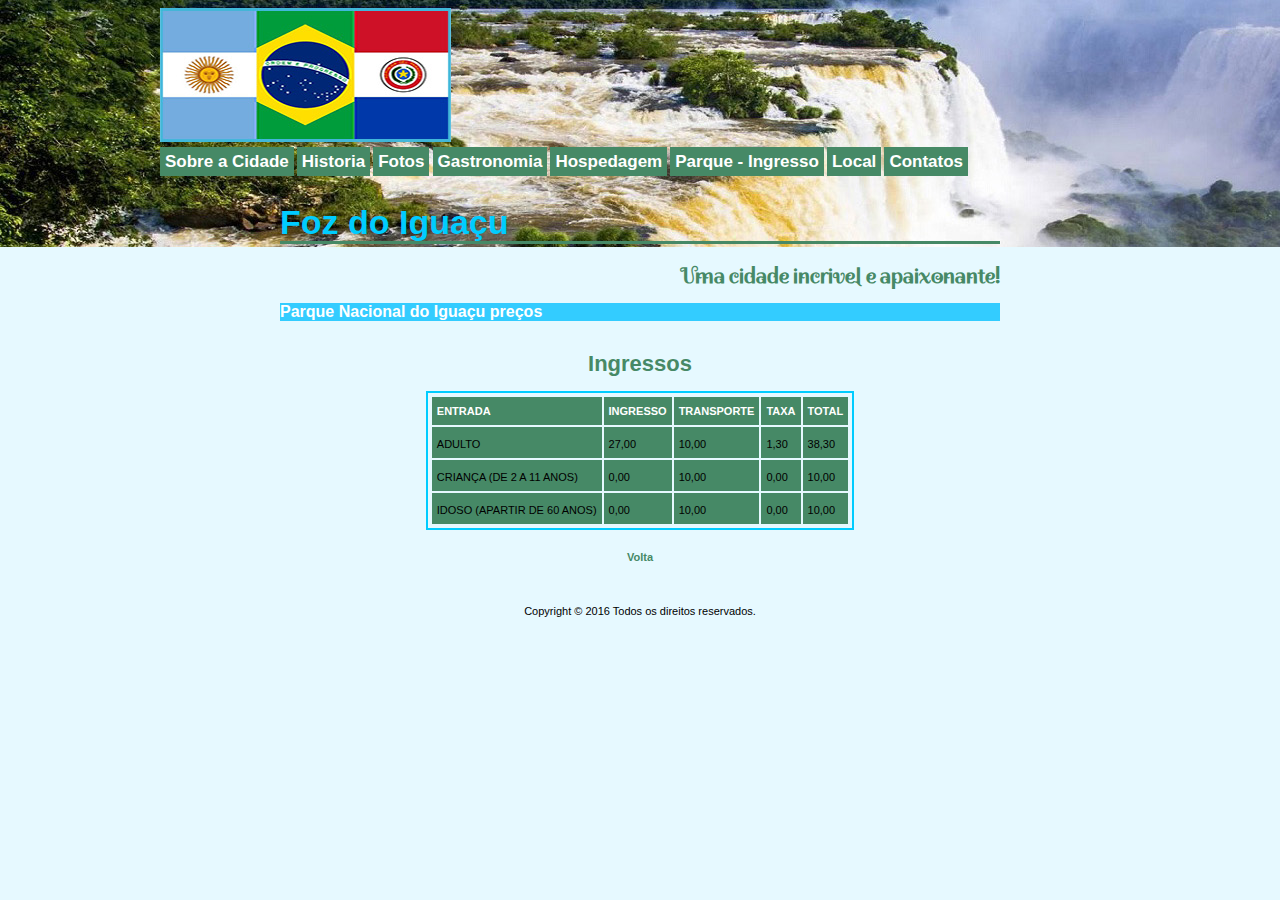
<file: ParqueIngressos.html>
<!DOCTYPE html PUBLIC "-//W3C//DTD XHTML 1.0 Strict//EN" "http://www.w3.org/TR/xhtml1/DTD/xhtml1-strict.dtd">
<html xmlns="http://www.w3.org/1999/xhtml">
<head>
<meta http-equiv="Content-Type" content="text/html; charset=utf-8" />
<title>Parque Ingressos</title>
</head>
<link rel="stylesheet" type="text/css" href="estilo_foz.css">
<body>
	<div id="estrutura">
		<header>
			<nav class="menu">
				<a href="index.html" target="_self">Sobre a Cidade</a> 
				<a href=" Historia.html" target="_self">Historia</a> 
				<a href="Fotos.html" target="_self">Fotos</a>
				<a href="Gastronomia.html" target="_self">Gastronomia</a>
				<a href="Hospedagem.html" target="_self">Hospedagem</a>
				<a href="ParqueIngressos.html" target="_self">Parque - Ingresso</a>
				<a href="Localizacao.html" target="_self">Local</a>
				<a href="Contatos.html" target="_self">Contatos</a>
			</nav>
		</header>
		<section class="parque">
			<h1>Foz do Iguaçu</h1>
			<h2>Uma cidade incrivel e apaixonante!</h2>
			<h3>Parque Nacional do Iguaçu preços</h3>

			<p>&nbsp;</p>
			<p style="text-align: center; font-size: 22px;"><a href="https://tickets.cataratasdoiguacu.com.br/" target="_blank">Ingressos</a></p>
			<br>

			<table>
				<tr>
					<th style="width: 10% height 10%">ENTRADA</th>
					<th style="width: 10% height 10%">INGRESSO</th>
					<th style="width: 10% height 10%">TRANSPORTE</th>
					<th style="width: 10% height 10%">TAXA</th>
					<th style="width: 10% height 10%">TOTAL</th>

				</tr>
				<tr>
					<td>ADULTO</td>
					<td>27,00</td>
					<td>10,00</td>
					<td>1,30</td>
					<td>38,30</td>
				</tr>
				<tr>
					<td>CRIANÇA (DE 2 A 11 ANOS) </td>
					<td>0,00</td>
					<td>10,00</td>
					<td>0,00</td>
					<td>10,00</td>
				</tr>
					<tr>
					<td>IDOSO (APARTIR DE 60 ANOS)</td>
					<td>0,00</td>
					<td>10,00</td>
					<td>0,00</td>
					<td>10,00</td>
				</tr></p>
			</table>
		</section>

		<p>&nbsp;</p>
		<p style="text-align: center;"><a href="index.html" target="_self">Volta</a><p>

		<footer style="color: #000"><br> &nbsp <br>
			Copyright &copy; 2016 Todos os direitos reservados.
			</footer>
</body>
</html>
</file>
<file: estilo_foz.css>
@import url('https://fonts.googleapis.com/css?family=Spirax');
body{
	font-family: verdana,
	sans-serif;
	font-size: 11px;
	color: #000000;
	background-color: #e6f9ff;
	background-image: url("imagens/cataratas.jpg");
	background-repeat: repeat-x;
	line-height: 18px;
}
#estrutura{
	width: 960px;
	margin: 0 auto;
}
a{
	font-weight: bold;
	text-decoration: none;
}
a:link{
	color: #468966;	
}
a:visited{
	color: #468966;
}
a:haver {
	color: #a1b06a;
}
h1{
	font-size: 34px;
	color:#00ccff;
	border-bottom: medium solid #468966;
	line-height: 38px;
	font-weight: bolder;
}
h2{
	font-family: 'Spirax', cursive;
	font-size: 22px;
	color: #468966;
	font-size: italic;
	text-align: right; 
}
h3{ 
	font-size: 16px;
	color: #ffffff;
	background-color: #33ccff;
}

.menu{	
	background-image: url("imagens/Bandeira2.jpg");
	background-repeat: no-repeat;
	background-position: left top;
	padding-top: 145px;
	padding-left: 0px;
	padding-bottom: 08px;
}
.menu a{
	font-size: 17px;
}	
.menu a:link {
	color: #ffffff;
	font-weight: bold;
	text-decoration: none;
	background-color: #468966;
	padding: 5px;

}
.menu a:visited {
	color: #ffffff;
	font-weight: bold;
	text-decoration: none;
	background-color: #468966;
	padding: 5px;
}
.menu a:hover {
	color: #468966;
	font-weight: bold;
	text-decoration: none;
	background-color: #00ccff;
	padding: 5px;
	transition: background-color .7s;
}
img{
	border: 2px solid #468966;
}
.caixa_texto{
	text-align: justify;
	text-indent: 25px; 
}
table{
	border: 2px solid #00ccff;
	margin-left: auto;
	margin-right: auto;
	padding: 2px;
}
caption{
	font-weight: bolder;
	color: #ffffff;
	background-color: #2a2e24;
	padding: 5px;
}
th {
	color: #ffffff;
	background-color: #468966;
	text-align: left;
	padding: 5px;  
}
td{
	background-color: #468966;
	padding: 5px; 
	border-top: 3px solid #468966;
}

p{
	width: 100%;
	margin: 0 auto;
	text-align: center;
	text-align: justify;
}
footer{
	text-align: center;
}
.historia div{
	width: 100%;
	margin: auto;
}
.historia div img{
	width: 100%;	
}
.fotos, .gastronomia, .hospedagem, .historia, .inicio, .parque, .local{
	width: 75%;
	margin: auto;
}
.fotos img, .gastronomia img, .hospedagem img{
	width: 345px;
	height: 269px;
}
.contato{
	width: 75%;
	margin: auto;
}
.contato label {
    font-size: 15pt;
    font-weight: bold;
    font-style: italic;
    font-family: Arial;
    color: #468966;
    display: block;
    margin-top: 20px;
}
@media screen and (max-device-width: 450px) {
	body{
	background-image: url(imagens/cataratas2.jpg);
	background-repeat: repeat-x;
	}
	.menu{	
	width: 291px;	
	margin: 0 auto;
	}
	.menu a{
	width: 285px;
	height: 23px;
	display: inline-block;
	text-align: center;
	font-size: 25px;
	margin-bottom: 5px;
	}
	.fotos, .gastronomia, .hospedagem, .historia, .inicio, .parque, .local{
	width: 100%;
	margin: auto;
	}
	.fotos img, .gastronomia img, .hospedagem img{
	width: 465px;
	height: 389px;
}

}
</file>
